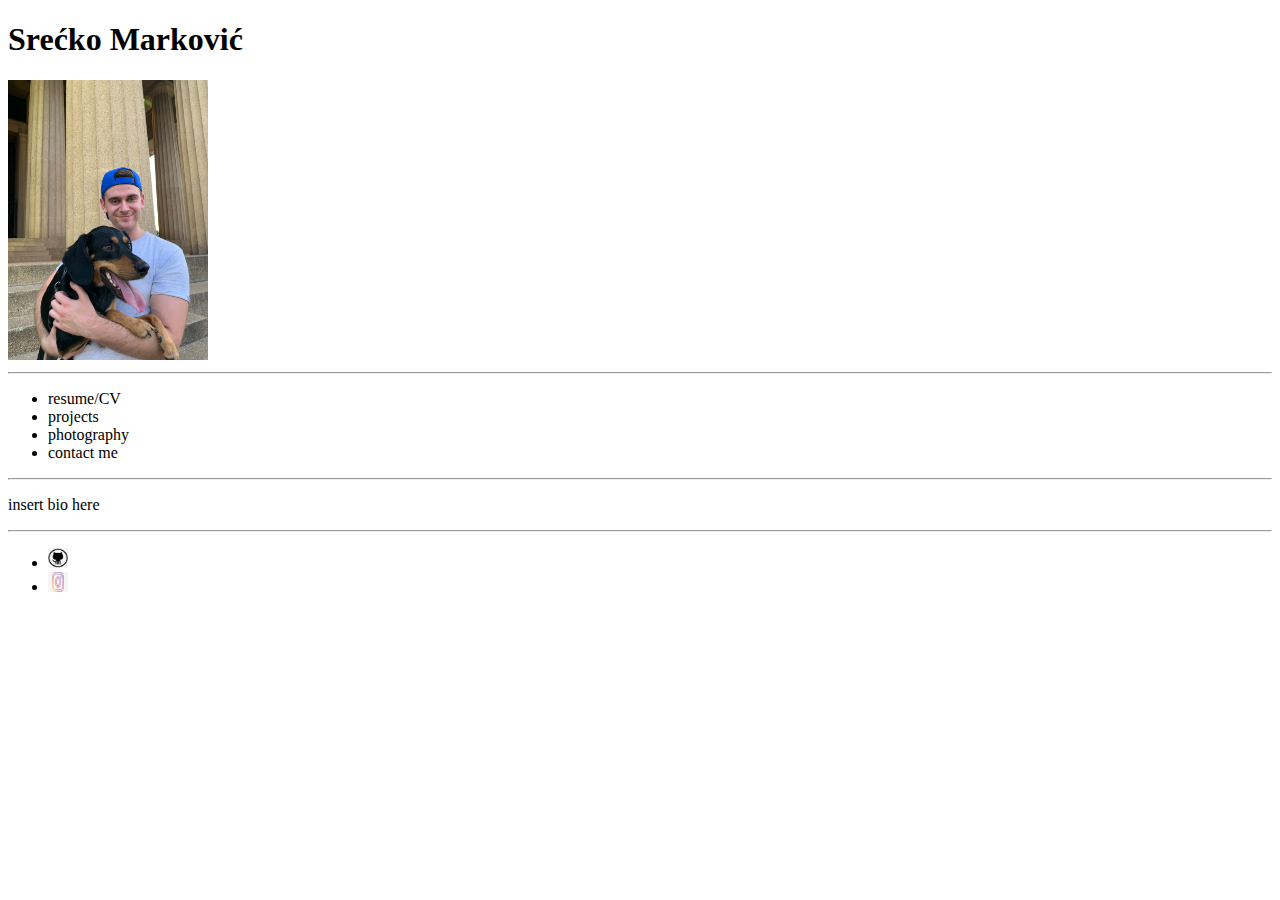
<file: homepage.html>
<!DOCTYPE html>
<html>
    <body>
        <header>
            <h1>Srećko Marković</h1>
            <img src="images/SnO.jpg" width="200" height="280">
        </header>
        <hr>
        <nav>
            <ul>
                <li>resume/CV</li>
                <li>projects</li>
                <li>photography</li>
                <li>contact me</li>
            </ul>
        </nav>
        <hr>
        <section>
            <p>
                insert bio here
            </p>
        </section>
        <hr>
        <footer>
            <ul>
                <li><img src="images/githubLogo.png"width="20" height="20"></li>
                <li><img src="images/instaLogo.png"width="20" height="20"></li>
            </ul>
        </footer>
    </body>
</html>
</file>
